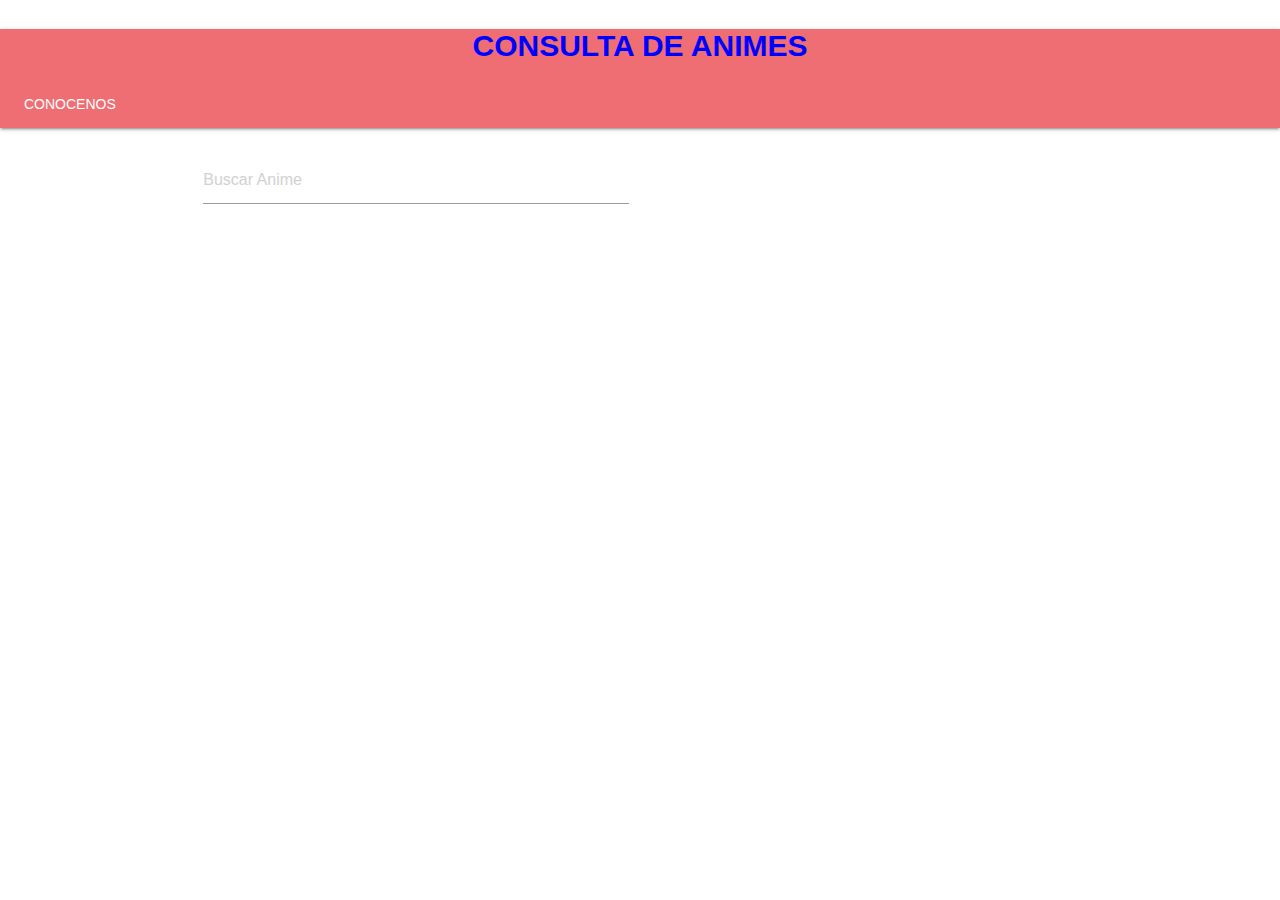
<file: index.html>
<!DOCTYPE html>
<html lang="en">
<head>
    <meta charset="UTF-8">
    <meta http-equiv="X-UA-Compatible" content="IE=edge">
    <meta name="viewport" content="width=device-width, initial-scale=1.0">
    <title>Animes</title>
    <link rel="stylesheet" href="https://cdnjs.cloudflare.com/ajax/libs/materialize/1.0.0/css/materialize.min.css">
    <link rel="stylesheet" href="./style.css">
</head>
<body>
    <nav class="nav-extended">
        <div class="nav-wrapper">
            <div class="col s12">
                <h3><b>CONSULTA DE ANIMES</b></h3>
                <ul id="nav-mobile" class="right hide-on-med-and-down">
                </ul>
            </div>
            <div class="nav-content">
                <ul class="tabs tabs-transparent">
                  <li class="tab"><a class="active" href="inicio.html">Conocenos</a></li>
                </ul>
              </div>
        </div>
    </nav>
    <ul>
    </ul>
    <div class="container">
        <div class="row">
            <form id="search_form" class="col s12">
                <div class="row">
                    <div class="input-field col s6">
                        <input placeholder="Buscar Anime" name="search" id="search" type="text" class="validate">
                        <label class="label-icon" for="search"><i class="material-icons"></i></label>
                    </div>
                </div>
            </form>
        </div>
    </div>
    <div id="search-results" class="container">
        <script src="https://cdnjs.cloudflare.com/ajax/libs/materialize/1.0.0/js/materialize.min.js"></script>        
        <script src="./Script.js"></script> 
    </div>
</body>
</html>
</file>
<file: style.css>
.kemicofa-row {
    display: flex;
    flex-direction: row;
    flex-wrap: nowrap;
    overflow-x: scroll;
    justify-content: stretch;
}

.kemicofa-row > * {
    flex-basis: 20rem;
    flex-shrink: 0;
}

.kemicofa-row .card {
    display: flex;
    flex-direction: column;

}

.kemicofa-row .card > .card-content {
    flex-grow: 1;
}

.kemicofa-row .card > .card-image {
    flex-basis: 25rem;
    flex-shrink: 0;
    overflow-y: hidden;
    background-color: grey;
}

body {
    margin: 0;
    overflow-x: hidden;
}

h3{
    text-align: center;
    color:blue;
    font-size: 30px;
}
</file>
